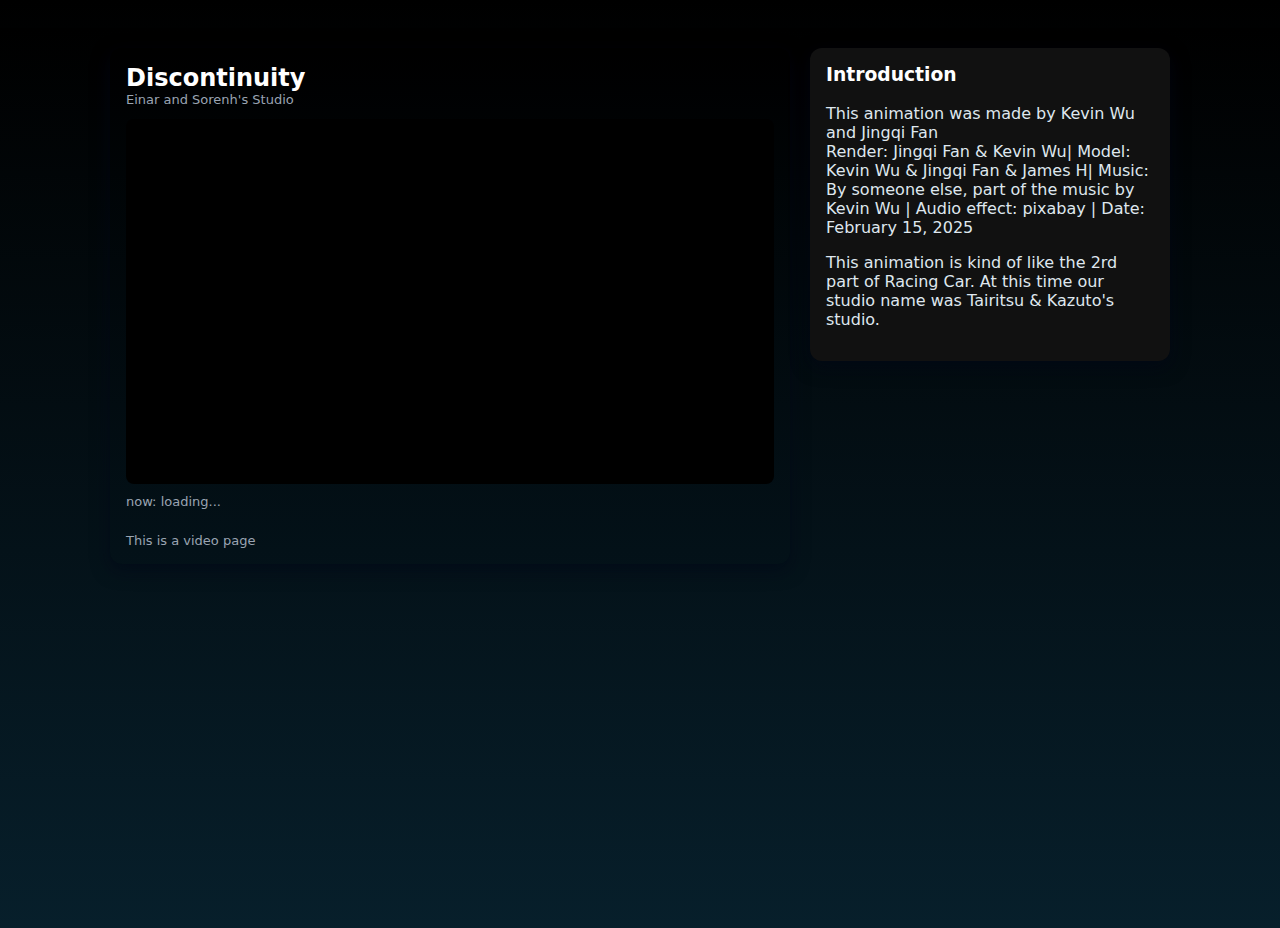
<file: Discontinuity.html>
<!doctype html>
<html lang="zh-CN">
<head>
  <meta charset="utf-8" />
  <meta name="viewport" content="width=device-width, initial-scale=1" />
  <title>Discontinuity</title>
  <style>
    :root{--bg:#000000;--card:#000000;--muted:#9aa4b2;--accent:#ff4d6d}
    *{box-sizing:border-box}
    html,body{height:100%;margin:0;background:linear-gradient(180deg,#000000 0%, #071f2b 100%);font-family:Inter,ui-sans-serif,system-ui, -apple-system, "Segoe UI", Roboto, "Helvetica Neue", Arial}
    .app{max-width:1100px;margin:28px auto;padding:20px;display:grid;grid-template-columns:1fr 360px;gap:20px}
    .player-card{background:rgba(10, 10, 10, 0.03);border-radius:12px;padding:16px;box-shadow:0 6px 18px rgba(2,6,23,0.6)}
    .video-wrapper{position:relative;padding-top:56.25%;border-radius:8px;overflow:hidden;background:#000}
    #player{position:absolute;left:0;top:0;width:100%;height:100%}
    .controls{display:flex;align-items:center;gap:8px;margin-top:12px}
    .btn{background:transparent;border:1px solid rgba(255,255,255,0.08);padding:8px 12px;border-radius:8px;color:#fff;cursor:pointer}
    .seek{flex:1}
    input[type=range]{width:100%}
    .playlist{display:flex;flex-direction:column;gap:8px;margin-top:12px}
    .track{display:flex;gap:12px;align-items:center;padding:8px;border-radius:8px;cursor:pointer}
    .track:hover{background:rgba(255,255,255,0.02)}
    .track .thumb{width:120px;height:68px;flex-shrink:0;background:#111;border-radius:6px;overflow:hidden}
    .track .meta{color:#dfe7ee}
    .small{font-size:13px;color:var(--muted)}
    .sidebar{display:flex;flex-direction:column;gap:12px}
    .sidebar-card{background:#111;border-radius:12px;padding:16px;color:#dfe7ee;box-shadow:0 6px 18px rgba(2,6,23,0.6)}
    .sidebar-card h3{margin-top:0;color:#fff}
    footer{margin-top:12px;color:var(--muted);font-size:13px}
    @media (max-width:980px){.app{grid-template-columns:1fr;}.sidebar{order:2}}
  </style>
</head>
<body>
  <div class="app">
    <!-- 左侧播放器 -->
    <div class="player-card">
      <div style="display:flex;justify-content:space-between;align-items:center;gap:12px">
        <div>
          <h2 style="margin:0;color:#fff">Discontinuity</h2>
          <div class="small">Einar and Sorenh's Studio</div>
        </div>
      </div>

      <div class="video-wrapper" style="margin-top:12px">
        <div id="player"></div>
      </div>


      <div class="small" style="margin-top:10px">now: <span id="nowTitle">loading...</span></div>

      <div class="playlist" id="playlist"></div>

      <footer>This is a video page</footer>
    </div>

    <!-- 右侧介绍区 -->
    <div class="sidebar">
      <div class="sidebar-card">
        <h3>Introduction</h3>
        <p>
          This animation was made by Kevin Wu and Jingqi Fan<br>
          Render: Jingqi Fan & Kevin Wu| Model: Kevin Wu & Jingqi Fan & James H| Music: By someone else, part of the music by Kevin Wu | Audio effect: pixabay | Date: February 15, 2025
        </p>
        <p>
          This animation is kind of like the 2rd part of Racing Car. At this time our studio name was Tairitsu & Kazuto's studio.
        </p>
      </div>
    </div>
  </div>

  <!-- YouTube IFrame API -->
  <script src="https://www.youtube.com/iframe_api"></script>
  <script>
    const playlist = [
      {id: 'Az3HF6T6lMU', title: "Discontinuity"}
    ];

    let player;
    let isPlaying = false;

    function onYouTubeIframeAPIReady(){
      player = new YT.Player('player', {
        videoId: playlist[0].id,
        playerVars: { 'playsinline': 1 },
        events: {
          'onReady': onPlayerReady,
          'onStateChange': onPlayerStateChange
        }
      });
      renderPlaylist();
    }

    function onPlayerReady(){
      updateNowTitle();
      setInterval(updateSeek, 500);
    }

    function onPlayerStateChange(e){
      if(e.data === YT.PlayerState.PLAYING){
        isPlaying = true;
        document.getElementById('playPauseBtn').textContent = 'Pause';
      } else if(e.data === YT.PlayerState.PAUSED){
        isPlaying = false;
        document.getElementById('playPauseBtn').textContent = 'Play';
      }
    }

    function playPause(){
      if(!player) return;
      const state = player.getPlayerState();
      if(state === YT.PlayerState.PLAYING){ player.pauseVideo(); }
      else { player.playVideo(); }
    }

    function updateNowTitle(){
      document.getElementById('nowTitle').textContent = playlist[0].title;
    }

    function updateSeek(){
      if(!player) return;
      const dur = player.getDuration();
      if(!isFinite(dur) || dur === 0) return;
      const t = player.getCurrentTime();
      const pct = Math.floor((t / dur) * 100);
      document.getElementById('seek').value = pct;
    }

    function seekToPercent(pct){
      if(!player) return;
      const dur = player.getDuration();
      if(!isFinite(dur) || dur === 0) return;
      player.seekTo((pct/100) * dur, true);
    }

    function setVolume(v){ if(player) player.setVolume(v); }
    function toggleMute(){ 
      if(player) { 
        const muted = player.isMuted(); 
        if(muted) player.unMute(); 
        else player.mute(); 
        document.getElementById('muteBtn').textContent = muted ? 'Mute' : 'Unmute'; 
      }
    }

    document.getElementById('playPauseBtn').addEventListener('click', playPause);
    document.getElementById('seek').addEventListener('input', (ev)=>{ seekToPercent(Number(ev.target.value)); });
    document.getElementById('volume').addEventListener('input', (ev)=>{ setVolume(Number(ev.target.value)); });
    document.getElementById('muteBtn').addEventListener('click', toggleMute);
    document.getElementById('fsBtn').addEventListener('click', ()=>{
      const el = document.querySelector('.video-wrapper');
      if(!document.fullscreenElement) el.requestFullscreen().catch(()=>{});
      else document.exitFullscreen();
    });

    function renderPlaylist(){
      const container = document.getElementById('playlist');
      const item = playlist[0];
      container.innerHTML = `
        <div class="track">
          <div class="thumb"><img src="https://img.youtube.com/vi/${item.id}/hqdefault.jpg" style="width:100%;height:100%;object-fit:cover"/></div>
          <div class="meta"><div style="font-weight:600">${item.title}</div><div class="small">ID: ${item.id}</div></div>
        </div>
      `;
    }
  </script>
</body>
</html>
</file>
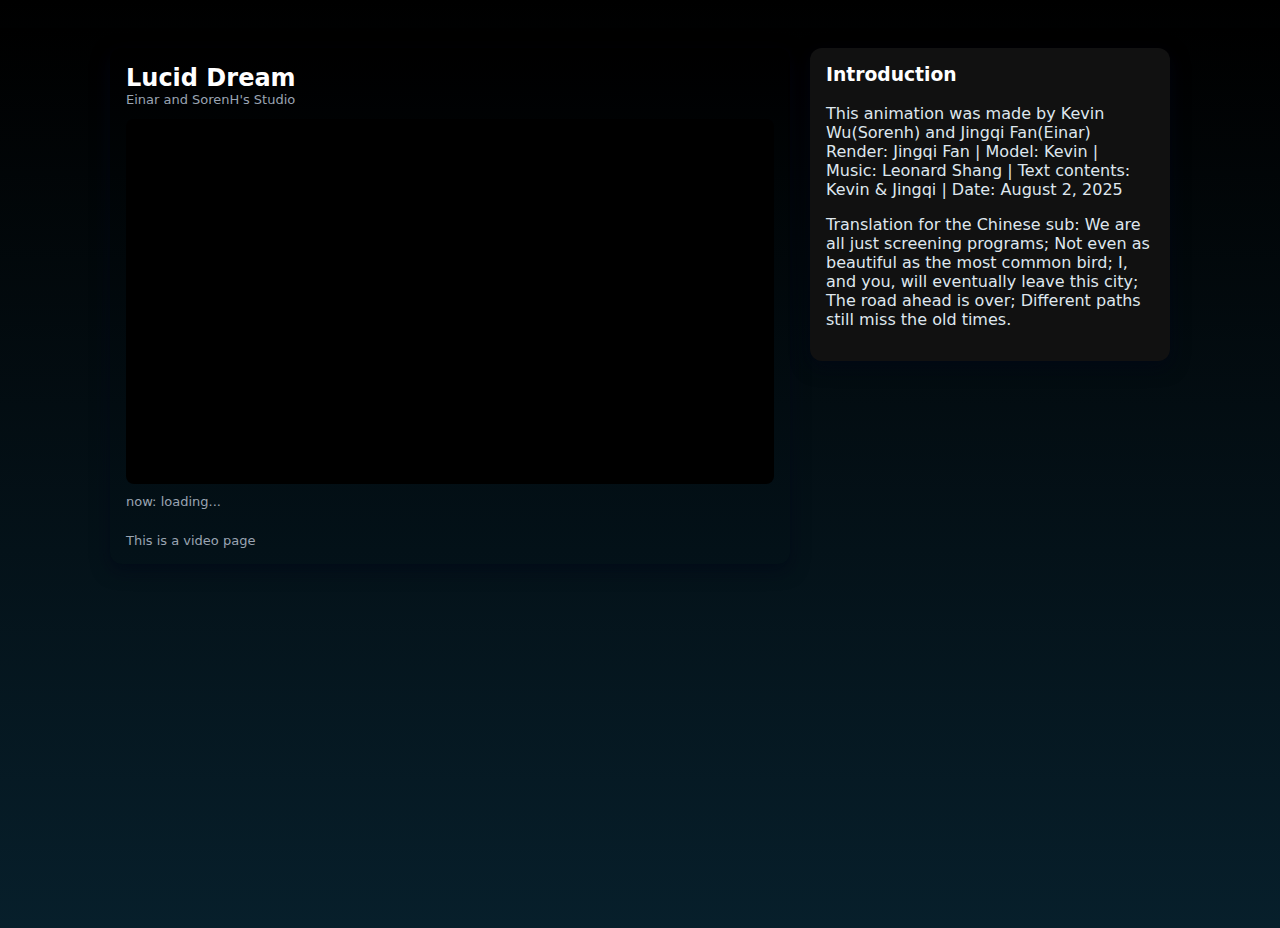
<file: Lucid Dream.html>
<!doctype html>
<html lang="zh-CN">
<head>
  <meta charset="utf-8" />
  <meta name="viewport" content="width=device-width, initial-scale=1" />
  <title>Lucid Dream</title>
  <style>
    :root{--bg:#000000;--card:#000000;--muted:#9aa4b2;--accent:#ff4d6d}
    *{box-sizing:border-box}
    html,body{height:100%;margin:0;background:linear-gradient(180deg,#000000 0%, #071f2b 100%);font-family:Inter,ui-sans-serif,system-ui, -apple-system, "Segoe UI", Roboto, "Helvetica Neue", Arial}
    .app{max-width:1100px;margin:28px auto;padding:20px;display:grid;grid-template-columns:1fr 360px;gap:20px}
    .player-card{background:rgba(10, 10, 10, 0.03);border-radius:12px;padding:16px;box-shadow:0 6px 18px rgba(2,6,23,0.6)}
    .video-wrapper{position:relative;padding-top:56.25%;border-radius:8px;overflow:hidden;background:#000}
    #player{position:absolute;left:0;top:0;width:100%;height:100%}
    .controls{display:flex;align-items:center;gap:8px;margin-top:12px}
    .btn{background:transparent;border:1px solid rgba(255,255,255,0.08);padding:8px 12px;border-radius:8px;color:#fff;cursor:pointer}
    .seek{flex:1}
    input[type=range]{width:100%}
    .playlist{display:flex;flex-direction:column;gap:8px;margin-top:12px}
    .track{display:flex;gap:12px;align-items:center;padding:8px;border-radius:8px;cursor:pointer}
    .track:hover{background:rgba(255,255,255,0.02)}
    .track .thumb{width:120px;height:68px;flex-shrink:0;background:#111;border-radius:6px;overflow:hidden}
    .track .meta{color:#dfe7ee}
    .small{font-size:13px;color:var(--muted)}
    .sidebar{display:flex;flex-direction:column;gap:12px}
    .sidebar-card{background:#111;border-radius:12px;padding:16px;color:#dfe7ee;box-shadow:0 6px 18px rgba(2,6,23,0.6)}
    .sidebar-card h3{margin-top:0;color:#fff}
    footer{margin-top:12px;color:var(--muted);font-size:13px}
    @media (max-width:980px){.app{grid-template-columns:1fr;}.sidebar{order:2}}
  </style>
</head>
<body>
  <div class="app">
    <!-- 左侧播放器 -->
    <div class="player-card">
      <div style="display:flex;justify-content:space-between;align-items:center;gap:12px">
        <div>
          <h2 style="margin:0;color:#fff">Lucid Dream</h2>
          <div class="small">Einar and SorenH's Studio</div>
        </div>
      </div>

      <div class="video-wrapper" style="margin-top:12px">
        <div id="player"></div>
      </div>


      <div class="small" style="margin-top:10px">now: <span id="nowTitle">loading...</span></div>

      <div class="playlist" id="playlist"></div>

      <footer>This is a video page</footer>
    </div>

    <!-- 右侧介绍区 -->
    <div class="sidebar">
      <div class="sidebar-card">
        <h3>Introduction</h3>
        <p>
          This animation was made by Kevin Wu(Sorenh) and Jingqi Fan(Einar)<br>
          Render: Jingqi Fan | Model: Kevin | Music: Leonard Shang | Text contents: Kevin & Jingqi | Date: August 2, 2025
        </p>
        <p>
          Translation for the Chinese sub: We are all just screening programs; Not even as beautiful as the most common bird; 
          I, and you, will eventually leave this city; The road ahead is over; Different paths still miss the old times.
        </p>
      </div>
    </div>
  </div>

  <!-- YouTube IFrame API -->
  <script src="https://www.youtube.com/iframe_api"></script>
  <script>
    const playlist = [
      {id: 'dFucnisxdQM', title: "Lucid Dream"}
    ];

    let player;
    let isPlaying = false;

    function onYouTubeIframeAPIReady(){
      player = new YT.Player('player', {
        videoId: playlist[0].id,
        playerVars: { 'playsinline': 1 },
        events: {
          'onReady': onPlayerReady,
          'onStateChange': onPlayerStateChange
        }
      });
      renderPlaylist();
    }

    function onPlayerReady(){
      updateNowTitle();
      setInterval(updateSeek, 500);
    }

    function onPlayerStateChange(e){
      if(e.data === YT.PlayerState.PLAYING){
        isPlaying = true;
        document.getElementById('playPauseBtn').textContent = 'Pause';
      } else if(e.data === YT.PlayerState.PAUSED){
        isPlaying = false;
        document.getElementById('playPauseBtn').textContent = 'Play';
      }
    }

    function playPause(){
      if(!player) return;
      const state = player.getPlayerState();
      if(state === YT.PlayerState.PLAYING){ player.pauseVideo(); }
      else { player.playVideo(); }
    }

    function updateNowTitle(){
      document.getElementById('nowTitle').textContent = playlist[0].title;
    }

    function updateSeek(){
      if(!player) return;
      const dur = player.getDuration();
      if(!isFinite(dur) || dur === 0) return;
      const t = player.getCurrentTime();
      const pct = Math.floor((t / dur) * 100);
      document.getElementById('seek').value = pct;
    }

    function seekToPercent(pct){
      if(!player) return;
      const dur = player.getDuration();
      if(!isFinite(dur) || dur === 0) return;
      player.seekTo((pct/100) * dur, true);
    }

    function setVolume(v){ if(player) player.setVolume(v); }
    function toggleMute(){ 
      if(player) { 
        const muted = player.isMuted(); 
        if(muted) player.unMute(); 
        else player.mute(); 
        document.getElementById('muteBtn').textContent = muted ? 'Mute' : 'Unmute'; 
      }
    }

    document.getElementById('playPauseBtn').addEventListener('click', playPause);
    document.getElementById('seek').addEventListener('input', (ev)=>{ seekToPercent(Number(ev.target.value)); });
    document.getElementById('volume').addEventListener('input', (ev)=>{ setVolume(Number(ev.target.value)); });
    document.getElementById('muteBtn').addEventListener('click', toggleMute);
    document.getElementById('fsBtn').addEventListener('click', ()=>{
      const el = document.querySelector('.video-wrapper');
      if(!document.fullscreenElement) el.requestFullscreen().catch(()=>{});
      else document.exitFullscreen();
    });

    function renderPlaylist(){
      const container = document.getElementById('playlist');
      const item = playlist[0];
      container.innerHTML = `
        <div class="track">
          <div class="thumb"><img src="https://img.youtube.com/vi/${item.id}/hqdefault.jpg" style="width:100%;height:100%;object-fit:cover"/></div>
          <div class="meta"><div style="font-weight:600">${item.title}</div><div class="small">ID: ${item.id}</div></div>
        </div>
      `;
    }
  </script>
</body>
</html>
</file>
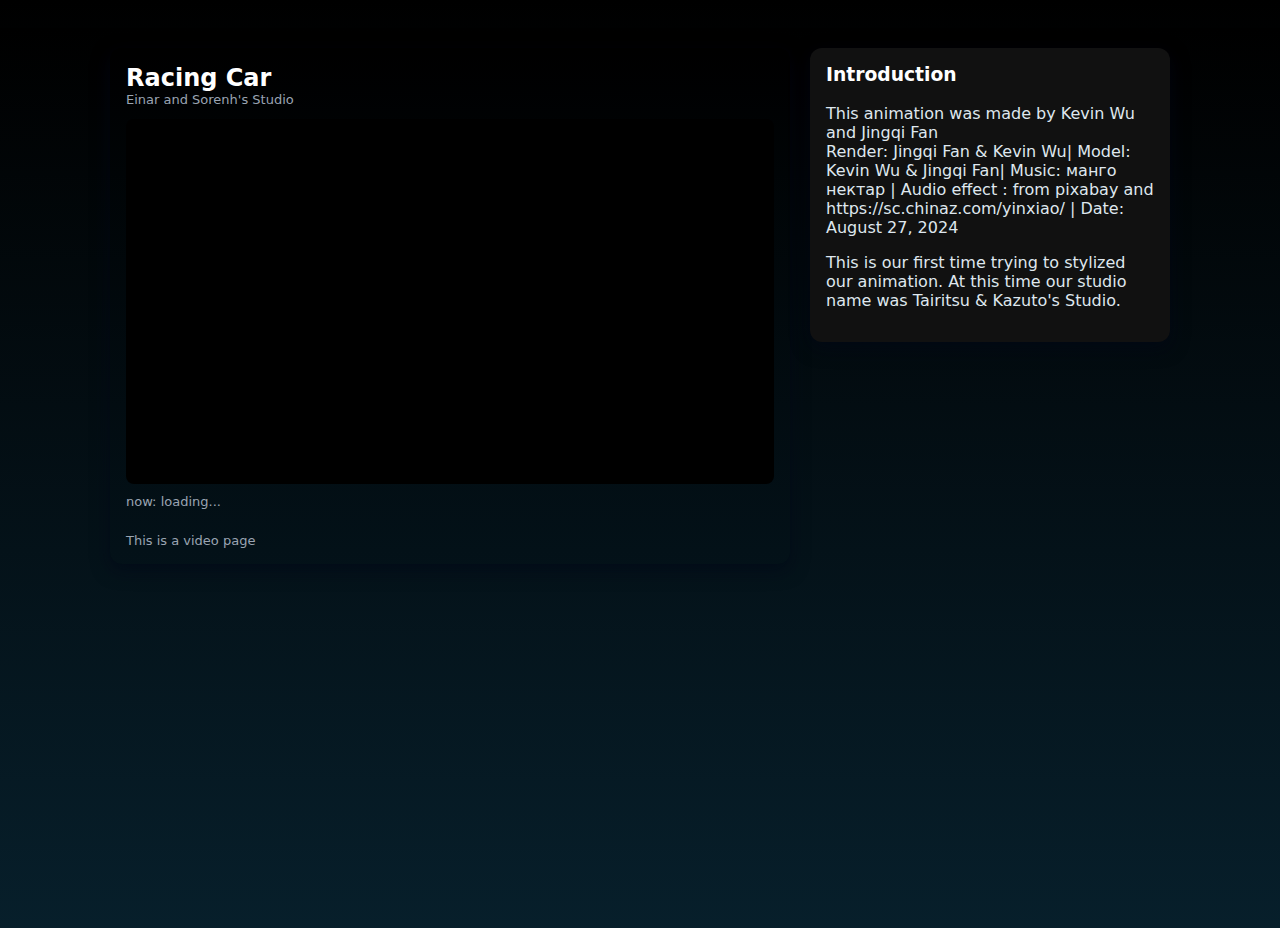
<file: Racing Car.html>
<!doctype html>
<html lang="zh-CN">
<head>
  <meta charset="utf-8" />
  <meta name="viewport" content="width=device-width, initial-scale=1" />
  <title>Racing Car</title>
  <style>
    :root{--bg:#000000;--card:#000000;--muted:#9aa4b2;--accent:#ff4d6d}
    *{box-sizing:border-box}
    html,body{height:100%;margin:0;background:linear-gradient(180deg,#000000 0%, #071f2b 100%);font-family:Inter,ui-sans-serif,system-ui, -apple-system, "Segoe UI", Roboto, "Helvetica Neue", Arial}
    .app{max-width:1100px;margin:28px auto;padding:20px;display:grid;grid-template-columns:1fr 360px;gap:20px}
    .player-card{background:rgba(10, 10, 10, 0.03);border-radius:12px;padding:16px;box-shadow:0 6px 18px rgba(2,6,23,0.6)}
    .video-wrapper{position:relative;padding-top:56.25%;border-radius:8px;overflow:hidden;background:#000}
    #player{position:absolute;left:0;top:0;width:100%;height:100%}
    .controls{display:flex;align-items:center;gap:8px;margin-top:12px}
    .btn{background:transparent;border:1px solid rgba(255,255,255,0.08);padding:8px 12px;border-radius:8px;color:#fff;cursor:pointer}
    .seek{flex:1}
    input[type=range]{width:100%}
    .playlist{display:flex;flex-direction:column;gap:8px;margin-top:12px}
    .track{display:flex;gap:12px;align-items:center;padding:8px;border-radius:8px;cursor:pointer}
    .track:hover{background:rgba(255,255,255,0.02)}
    .track .thumb{width:120px;height:68px;flex-shrink:0;background:#111;border-radius:6px;overflow:hidden}
    .track .meta{color:#dfe7ee}
    .small{font-size:13px;color:var(--muted)}
    .sidebar{display:flex;flex-direction:column;gap:12px}
    .sidebar-card{background:#111;border-radius:12px;padding:16px;color:#dfe7ee;box-shadow:0 6px 18px rgba(2,6,23,0.6)}
    .sidebar-card h3{margin-top:0;color:#fff}
    footer{margin-top:12px;color:var(--muted);font-size:13px}
    @media (max-width:980px){.app{grid-template-columns:1fr;}.sidebar{order:2}}
  </style>
</head>
<body>
  <div class="app">
    <!-- 左侧播放器 -->
    <div class="player-card">
      <div style="display:flex;justify-content:space-between;align-items:center;gap:12px">
        <div>
          <h2 style="margin:0;color:#fff">Racing Car</h2>
          <div class="small">Einar and Sorenh's Studio</div>
        </div>
      </div>

      <div class="video-wrapper" style="margin-top:12px">
        <div id="player"></div>
      </div>


      <div class="small" style="margin-top:10px">now: <span id="nowTitle">loading...</span></div>

      <div class="playlist" id="playlist"></div>

      <footer>This is a video page</footer>
    </div>

    <!-- 右侧介绍区 -->
    <div class="sidebar">
      <div class="sidebar-card">
        <h3>Introduction</h3>
        <p>
          This animation was made by Kevin Wu and Jingqi Fan<br>
          Render: Jingqi Fan & Kevin Wu| Model: Kevin Wu & Jingqi Fan| Music: манго нектар | Audio effect : from pixabay and https://sc.chinaz.com/yinxiao/ | Date: August 27, 2024
        </p>
        <p>
          This is our first time trying to stylized our animation. At this time our studio name was Tairitsu & Kazuto's Studio.
      </div>
    </div>
  </div>

  <!-- YouTube IFrame API -->
  <script src="https://www.youtube.com/iframe_api"></script>
  <script>
    const playlist = [
      {id: 'wieGmlkMfxQ', title: "Racing Car"}
    ];

    let player;
    let isPlaying = false;

    function onYouTubeIframeAPIReady(){
      player = new YT.Player('player', {
        videoId: playlist[0].id,
        playerVars: { 'playsinline': 1 },
        events: {
          'onReady': onPlayerReady,
          'onStateChange': onPlayerStateChange
        }
      });
      renderPlaylist();
    }

    function onPlayerReady(){
      updateNowTitle();
      setInterval(updateSeek, 500);
    }

    function onPlayerStateChange(e){
      if(e.data === YT.PlayerState.PLAYING){
        isPlaying = true;
        document.getElementById('playPauseBtn').textContent = 'Pause';
      } else if(e.data === YT.PlayerState.PAUSED){
        isPlaying = false;
        document.getElementById('playPauseBtn').textContent = 'Play';
      }
    }

    function playPause(){
      if(!player) return;
      const state = player.getPlayerState();
      if(state === YT.PlayerState.PLAYING){ player.pauseVideo(); }
      else { player.playVideo(); }
    }

    function updateNowTitle(){
      document.getElementById('nowTitle').textContent = playlist[0].title;
    }

    function updateSeek(){
      if(!player) return;
      const dur = player.getDuration();
      if(!isFinite(dur) || dur === 0) return;
      const t = player.getCurrentTime();
      const pct = Math.floor((t / dur) * 100);
      document.getElementById('seek').value = pct;
    }

    function seekToPercent(pct){
      if(!player) return;
      const dur = player.getDuration();
      if(!isFinite(dur) || dur === 0) return;
      player.seekTo((pct/100) * dur, true);
    }

    function setVolume(v){ if(player) player.setVolume(v); }
    function toggleMute(){ 
      if(player) { 
        const muted = player.isMuted(); 
        if(muted) player.unMute(); 
        else player.mute(); 
        document.getElementById('muteBtn').textContent = muted ? 'Mute' : 'Unmute'; 
      }
    }

    document.getElementById('playPauseBtn').addEventListener('click', playPause);
    document.getElementById('seek').addEventListener('input', (ev)=>{ seekToPercent(Number(ev.target.value)); });
    document.getElementById('volume').addEventListener('input', (ev)=>{ setVolume(Number(ev.target.value)); });
    document.getElementById('muteBtn').addEventListener('click', toggleMute);
    document.getElementById('fsBtn').addEventListener('click', ()=>{
      const el = document.querySelector('.video-wrapper');
      if(!document.fullscreenElement) el.requestFullscreen().catch(()=>{});
      else document.exitFullscreen();
    });

    function renderPlaylist(){
      const container = document.getElementById('playlist');
      const item = playlist[0];
      container.innerHTML = `
        <div class="track">
          <div class="thumb"><img src="https://img.youtube.com/vi/${item.id}/hqdefault.jpg" style="width:100%;height:100%;object-fit:cover"/></div>
          <div class="meta"><div style="font-weight:600">${item.title}</div><div class="small">ID: ${item.id}</div></div>
        </div>
      `;
    }
  </script>
</body>
</html>
</file>
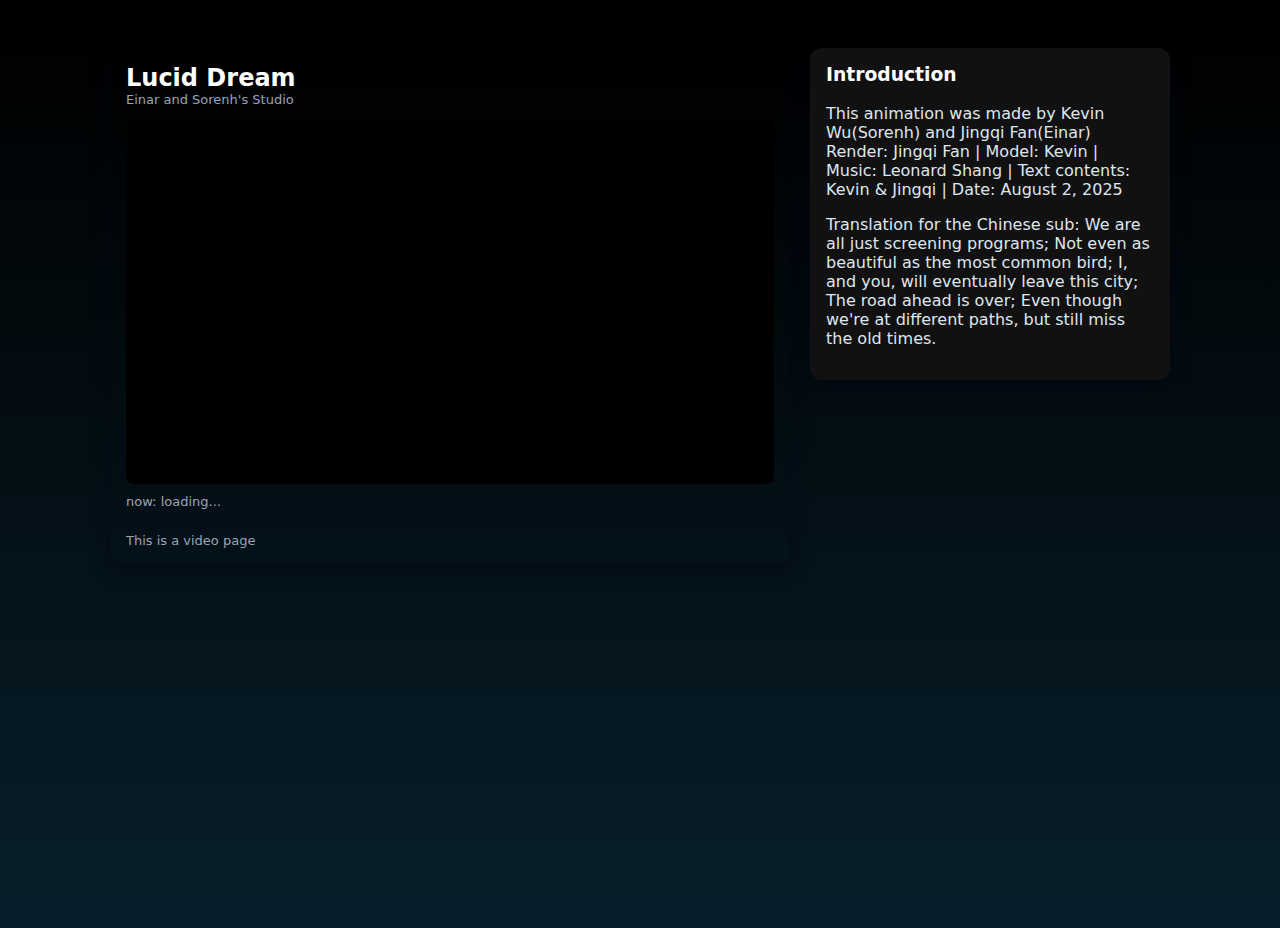
<file: Homepage/Lucid Dream.html>
<!doctype html>
<html lang="zh-CN">
<head>
  <meta charset="utf-8" />
  <meta name="viewport" content="width=device-width, initial-scale=1" />
  <title>Lucid Dream</title>

  <!-- 内嵌 CSS -->
  <style>
    :root{--bg:#000000;--card:#000000;--muted:#9aa4b2;--accent:#ff4d6d}
    *{box-sizing:border-box}
    html,body{height:100%;margin:0;background:linear-gradient(180deg,#000000 0%, #071f2b 100%);font-family:Inter,ui-sans-serif,system-ui, -apple-system, "Segoe UI", Roboto, "Helvetica Neue", Arial}
    .app{max-width:1100px;margin:28px auto;padding:20px;display:grid;grid-template-columns:1fr 360px;gap:20px}
    .player-card{background:rgba(10, 10, 10, 0.03);border-radius:12px;padding:16px;box-shadow:0 6px 18px rgba(2,6,23,0.6)}
    .video-wrapper{position:relative;padding-top:56.25%;border-radius:8px;overflow:hidden;background:#000}
    #player{position:absolute;left:0;top:0;width:100%;height:100%}
    .controls{display:flex;align-items:center;gap:8px;margin-top:12px}
    .btn{background:transparent;border:1px solid rgba(255,255,255,0.08);padding:8px 12px;border-radius:8px;color:#fff;cursor:pointer}
    .seek{flex:1}
    input[type=range]{width:100%}
    .playlist{display:flex;flex-direction:column;gap:8px;margin-top:12px}
    .track{display:flex;gap:12px;align-items:center;padding:8px;border-radius:8px;cursor:pointer}
    .track:hover{background:rgba(255,255,255,0.02)}
    .track .thumb{width:120px;height:68px;flex-shrink:0;background:#111;border-radius:6px;overflow:hidden}
    .track .meta{color:#dfe7ee}
    .small{font-size:13px;color:var(--muted)}
    .sidebar{display:flex;flex-direction:column;gap:12px}
    .sidebar-card{background:#111;border-radius:12px;padding:16px;color:#dfe7ee;box-shadow:0 6px 18px rgba(2,6,23,0.6)}
    .sidebar-card h3{margin-top:0;color:#fff}
    footer{margin-top:12px;color:var(--muted);font-size:13px}
    @media (max-width:980px){.app{grid-template-columns:1fr;}.sidebar{order:2}}
  </style>
</head>
<body>
  <div class="app">
    <!-- 左侧播放器 -->
    <div class="player-card">
      <div style="display:flex;justify-content:space-between;align-items:center;gap:12px">
        <div>
          <h2 style="margin:0;color:#fff">Lucid Dream</h2>
          <div class="small">Einar and Sorenh's Studio</div>
        </div>
      </div>

      <div class="video-wrapper" style="margin-top:12px">
        <div id="player"></div>
      </div>

      <div class="small" style="margin-top:10px">now: <span id="nowTitle">loading...</span></div>
      <div class="playlist" id="playlist"></div>
      <footer>This is a video page</footer>
    </div>

    <!-- 右侧介绍区 -->
    <div class="sidebar">
      <div class="sidebar-card">
        <h3>Introduction</h3>
        <p>
          This animation was made by Kevin Wu(Sorenh) and Jingqi Fan(Einar)<br>
          Render: Jingqi Fan | Model: Kevin | Music: Leonard Shang | Text contents: Kevin & Jingqi | Date: August 2, 2025
        </p>
        <p>
          Translation for the Chinese sub: We are all just screening programs; Not even as beautiful as the most common bird; 
          I, and you, will eventually leave this city; The road ahead is over; Even though we're at different paths, but still miss the old times.
        </p>
      </div>
    </div>
  </div>

  <!-- YouTube IFrame API (内嵌在 HTML) -->
  <script src="https://www.youtube.com/iframe_api"></script>
  <script>
    const playlist = [{id:'dFucnisxdQM', title:"Lucid Dream"}];
    let player;

    function onYouTubeIframeAPIReady(){
      player = new YT.Player('player', {
        videoId: playlist[0].id,
        playerVars:{'playsinline':1},
        events:{
          'onReady': onPlayerReady
        }
      });
      renderPlaylist();
    }

    function onPlayerReady(){
      document.getElementById('nowTitle').textContent = playlist[0].title;
    }

    function renderPlaylist(){
      const container = document.getElementById('playlist');
      const item = playlist[0];
      container.innerHTML = `
        <div class="track">
          <div class="thumb"><img src="https://img.youtube.com/vi/${item.id}/hqdefault.jpg" style="width:100%;height:100%;object-fit:cover"/></div>
          <div class="meta"><div style="font-weight:600">${item.title}</div><div class="small">ID: ${item.id}</div></div>
        </div>
      `;
    }
  </script>
</body>
</html>
</file>
